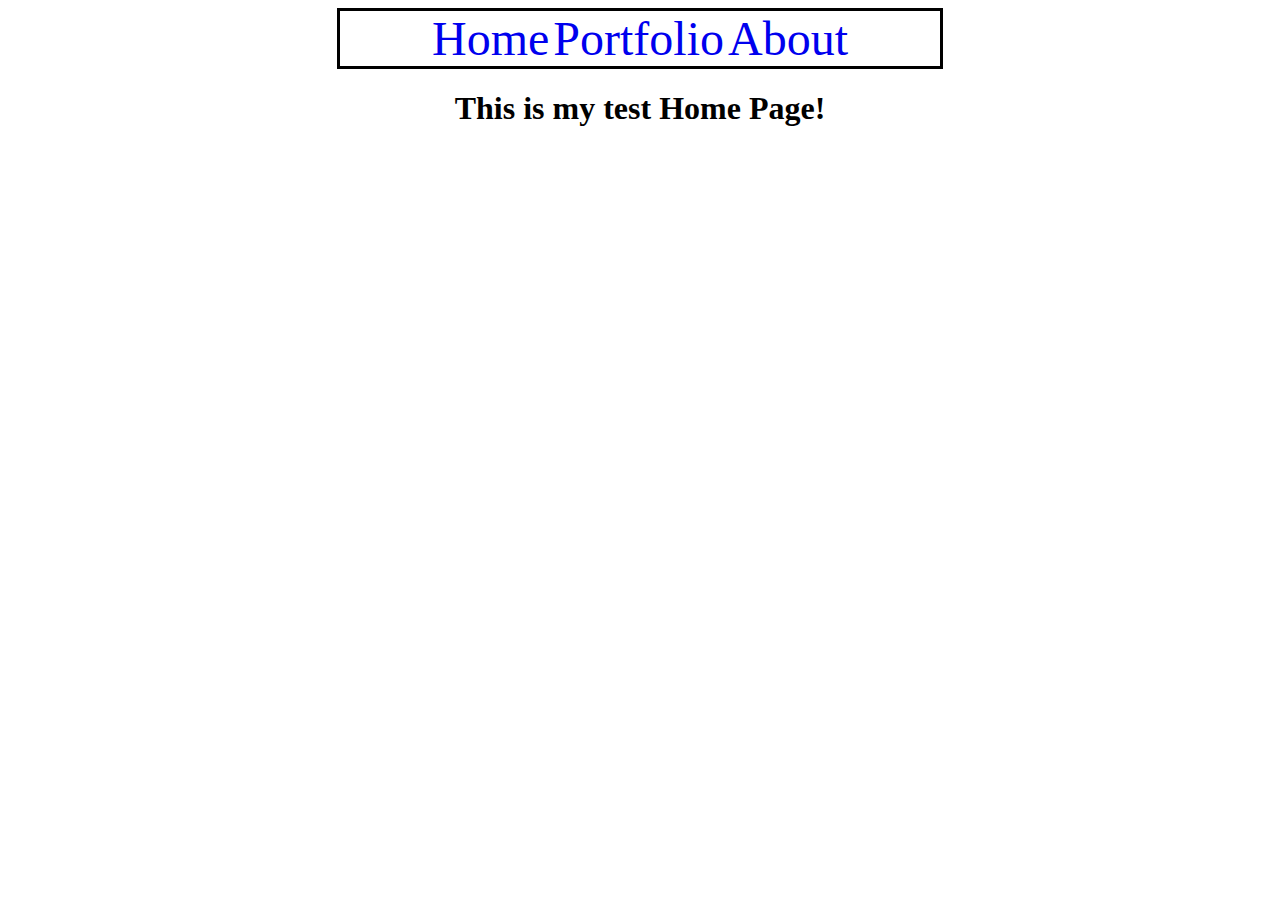
<file: My_Website/index.html>
<!doctype html>
<html lang="en">
  <head>
    <meta charset="utf-8">
    <link rel="stylesheet" type="text/css" href="stylesheet.css">
    <title>Home</title>
    <style type="text/css">
        .nounderline {text-decoration: none; }
    </style>
  </head>
  <body>
    <div style="width:600px; margin:0 auto;" class="link"> 
      <a style="font-family:Verdana;font-size:300%;text-decoration=none" href="index.html" class="nounderline">Home</a>
      <a style="font-family:Verdana;font-size:300%;text-decoration=none" href="portfolio.html" class="nounderline">Portfolio</a>
      <a style="font-family:Verdana;font-size:300%;text-decoration=none" href="about.html" class="nounderline">About</a>
    </div>
    <h1 style=text-align:center;>This is my test Home Page!</h1>
  </body>
</html>
</file>
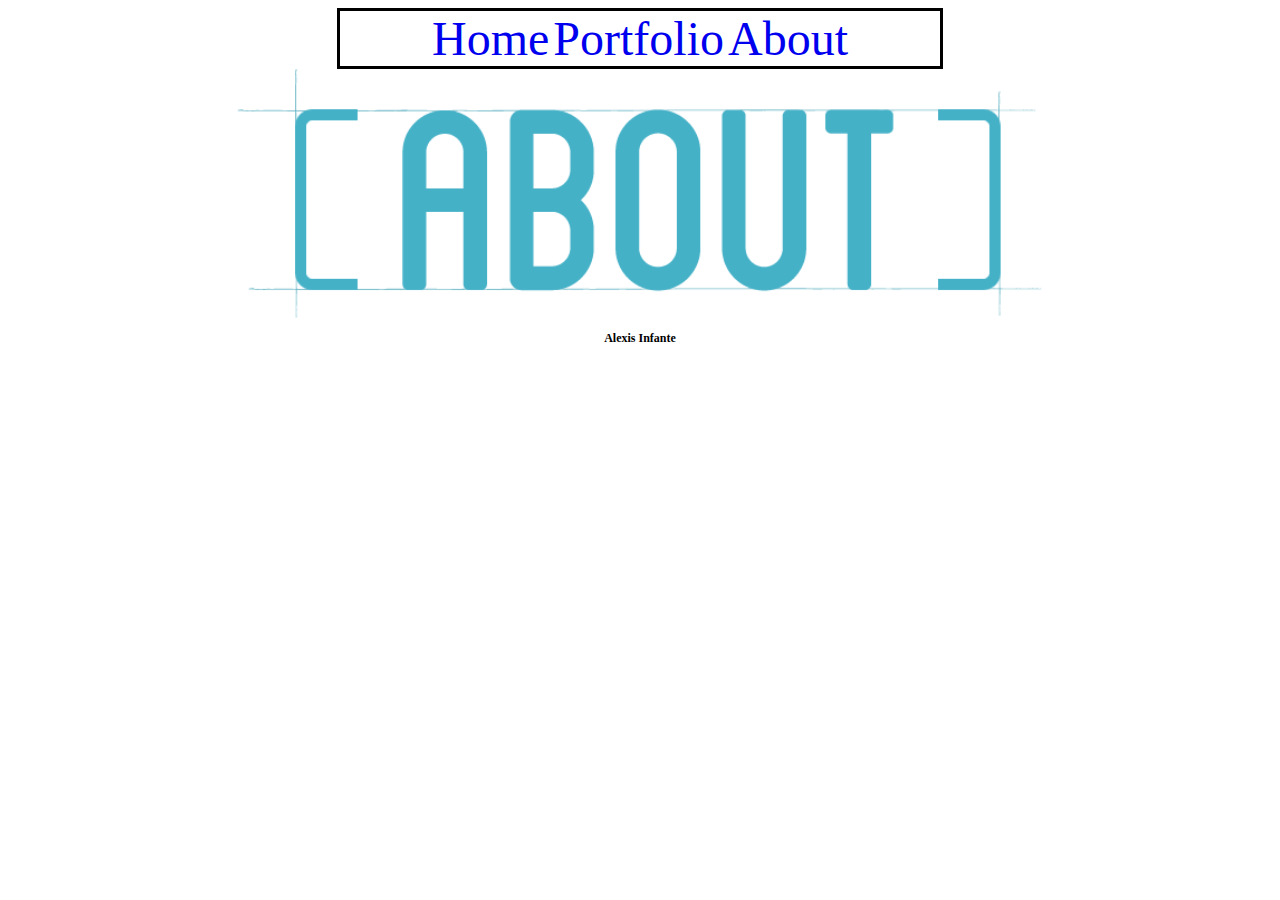
<file: My_Website/about.html>
<!doctype html>
	<html lang="en">
	  <head>
	    <meta charset="utf-8">
	    <title>About</title>
	     <link rel="stylesheet" type="text/css" href="stylesheet.css">
	  </head>
	  <body>
    <div style="width:600px; margin:0 auto;" class="link"> 
      <a style="font-family:Verdana;font-size:300%;text-decoration=none" href="index.html" class="nounderline">Home</a>
      <a style="font-family:Verdana;font-size:300%;text-decoration=none" href="portfolio.html" class="nounderline">Portfolio</a>
      <a style="font-family:Verdana;font-size:300%;text-decoration=none" href="about.html" class="nounderline">About</a>
    </div>
    <div style="text-align: center;">
   	 <img class="ab1" src="images/about1.png" height="250">
    </div>
    <h1 style=text-align:center;font-size:75%;>Alexis Infante</h1>
	  </body>
	</html>
</file>
<file: My_Website/stylesheet.css>
.link
  {
   text-align:center;
   border:solid;
  }
 
 a
  {
      text-decoration:none;
  }
  
First
  {
      text-align:center;
      color:Black;
  }

nounderline
    {
        Color:Black;
        Padding:14px 25px;
        display:inline-block;
    }
      
ab1
    {
        padding-left:100px;
        padding-right:100px;
    }
</file>
